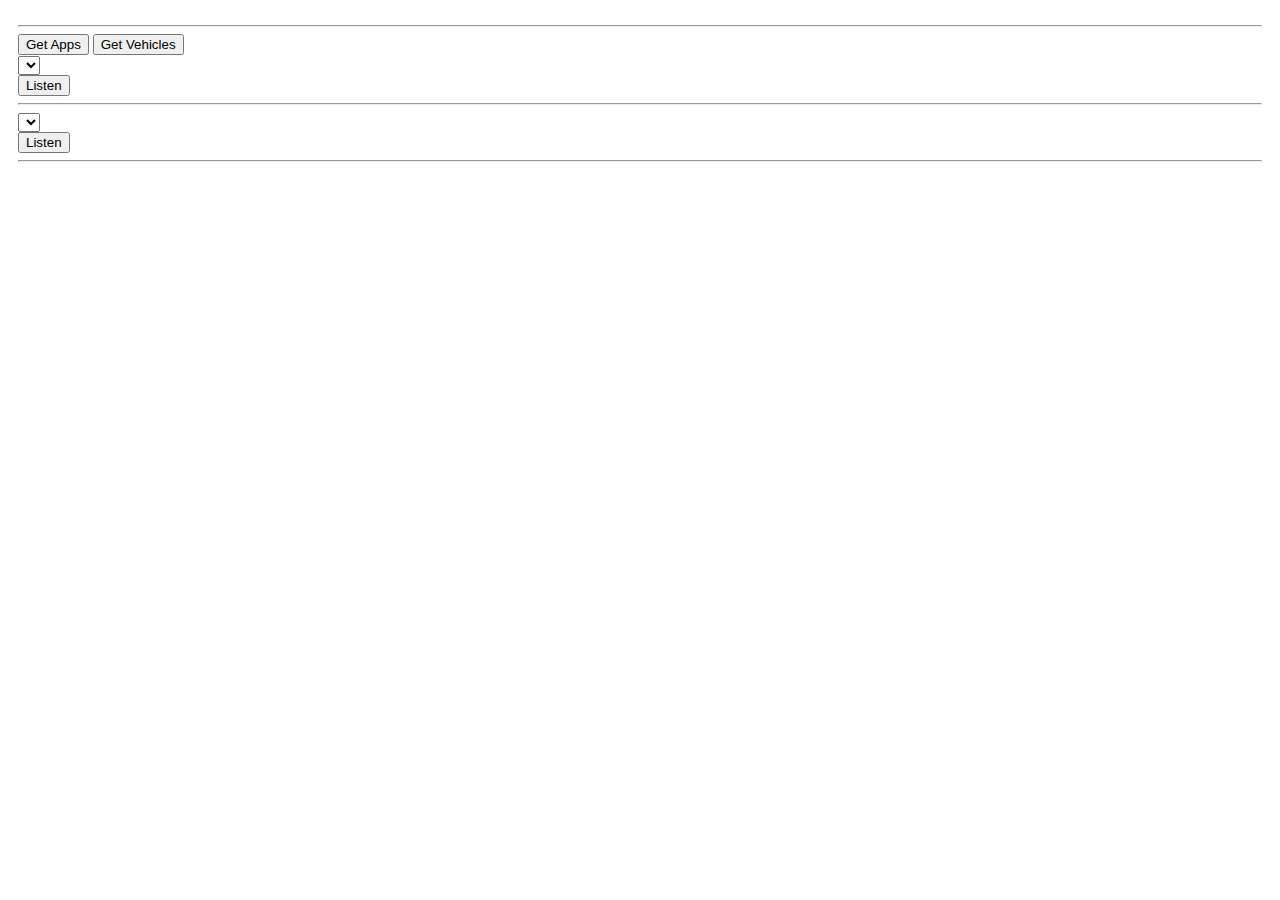
<file: bmweva1/index.html>
﻿<!DOCTYPE html>

<head>
    <meta http-equiv="content-type" content="text/html;charset=UTF-8" />
    <meta charset="utf-8" />

    <title>My First BMW App</title>

    <link rel="stylesheet" href="css/styles.css">
    <script src="https://cdn.firebase.com/js/client/2.1.0/firebase.js"></script>
</head>

<script src="http://code.jquery.com/jquery-1.11.0.min.js"></script>
<script src="http://s3.amazonaws.com/mojio_cdn/mojio-js.min.js"></script>
<script src="http://ajax.aspnetcdn.com/ajax/signalr/jquery.signalr-2.0.2.min.js"></script>
<script type="text/javascript" charset="utf-8" src="src/myFirstBMWApp.js"></script>

<div id="loginResult"></div>
<hr />

<input type="button" value="Get Apps" onclick="showApps()">
<input type="button" value="Get Vehicles" onclick="showVehicles()">

<div id="resultDiv"></div>
<select id="mySelect", size="0"></select><br>
<input type="button" value="Listen" onclick="listenApp()">
<div id="listenAppDiv"></div>
<hr />

<div id="resultDiv2"></div>
<select id="mySelect2", size="0"></select><br>
<input type="button" value="Listen" onclick="listenVehicle()">
<div id="listenVehicleDiv"></div>
<hr />

</html>
</file>
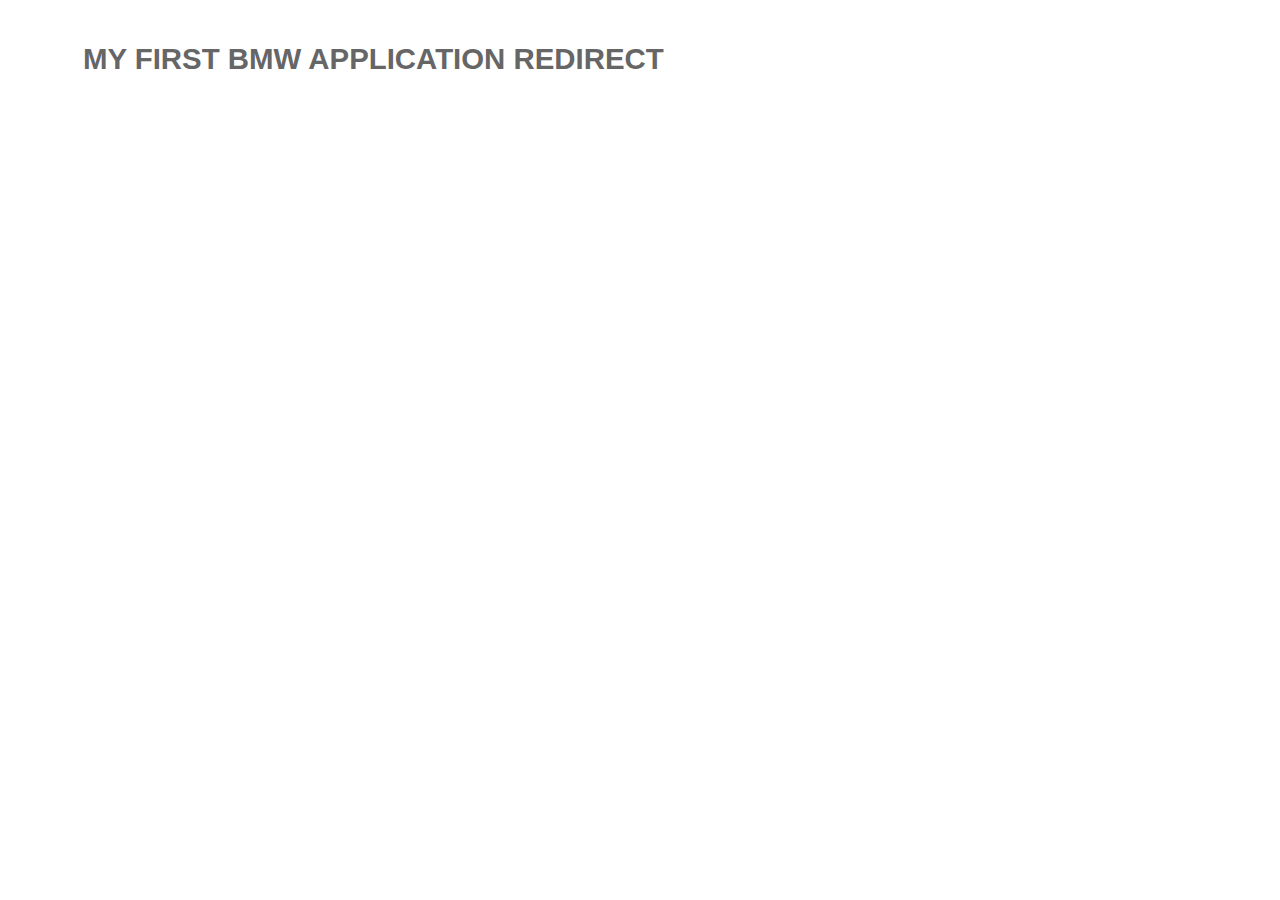
<file: bmweva1/dummy.html>
<!DOCTYPE html>

<head>
    <meta http-equiv="content-type" content="text/html;charset=UTF-8" />
    <meta charset="utf-8" />

    <title>My First BMW App</title>

    <link rel="stylesheet" href="css/styles.css">
</head>

<body>

	<header>
		<h1>My First BMW Application REDIRECT</h1>
	</header>
</body>
</file>
<file: bmweva1/css/styles.css>
body {
	font-family: 'Open Sans', 'Helvetica Neue', Helvetica, Arial, sans-serif;
	font-size: 14px;
	line-height: 1.42857143;
	color: #333;
	background-color: #fff;
	background-image: url(https://www.moj.io/wp-content/uploads/mojio_spiderweb_bkg.jpg);
	padding: 10px;
}


#listenAppDiv {
    font-size: 110%;
    color: #00baff;
    font-weight: bold;
}

#listenVehicleDiv {
    color: #666;
}

h1 {
	color: #666;
	font-size: 2.1em;
	font-weight: 800;
	margin-bottom: 20px;
	padding-left: 65px;
	text-transform: uppercase;
	background-image: url(http://data.hackthedrive.com/content/themes/bmw/img/bmw_mini_logos.png);
	background-position: center left;
	background-repeat: no-repeat;
	background-size: 30px;
	height: 50px;
	text-shadow: 0px 2px 4px #FFF;
}

#welcome {
	display: block;
	color: #FFF;
	padding: 10px 20px;
	margin: 0 0 10px;
	border: 1px solid #CCC;
	border-radius: 4px;
	background-color: #00BAFF;
}

#result {
	padding-bottom: 15px;
	color: #FF5500;
	font-weight: 500;
	font-style: italic;
	text-align: center;
}

footer {
	background-image: url(http://data.hackthedrive.com/Content/themes/bmw/img/powered_by_mojio.png);
	background-position: center center;
	background-repeat: no-repeat;
	height: 50px;
	padding: 10px;
	background-color: #00BAFF;
	border: 1px solid #ccc;
	border-radius: 6px;
}

#map {
	width: 100%;
	height: 500px;
	margin-bottom: 20px;
	border: 1px solid #ccc;
	border-radius: 4px;
}
</file>
